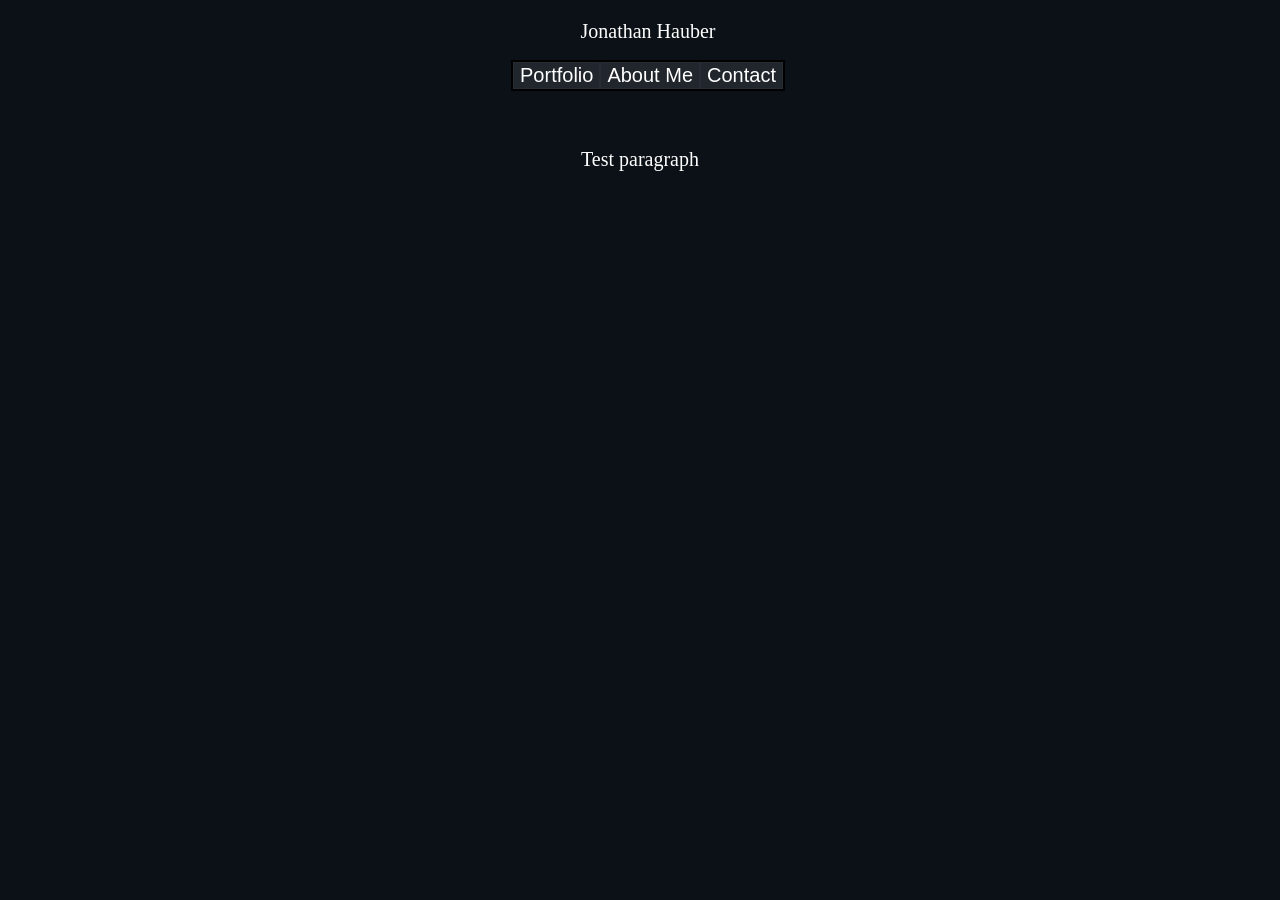
<file: docs/index.html>
<!DOCTYPE html>
<html lang = "en-US">
    <meta name="viewport" content="width=device-width, initial-scale=1.0">
    <head>
        <title>Home</title>
        <link rel="stylesheet" href="../style/style.css">
        <link rel="icon" type="image/x-icon" href = "../img/folder.jpg">
    </head>
    <header>
        <div class="page-title">
            <p>Jonathan Hauber</p>
        </div>
    </header>
    <body>
        <div class = "navbar">
            <nav class = "button-holder">
                <button type="button" onclick="document.location='portfolio.html'" class = "button">Portfolio</button>
                <button type="button" onclick="document.location='about.html'" class = "button">About Me</button>
                <button type="button" onclick="document.location='contact.html'" class = "button">Contact</button>
            </nav>
        </div>
        <div  class = "content github">
            <p class="in-github">Test paragraph</p>
        </div>
    </body>
</html>
</file>
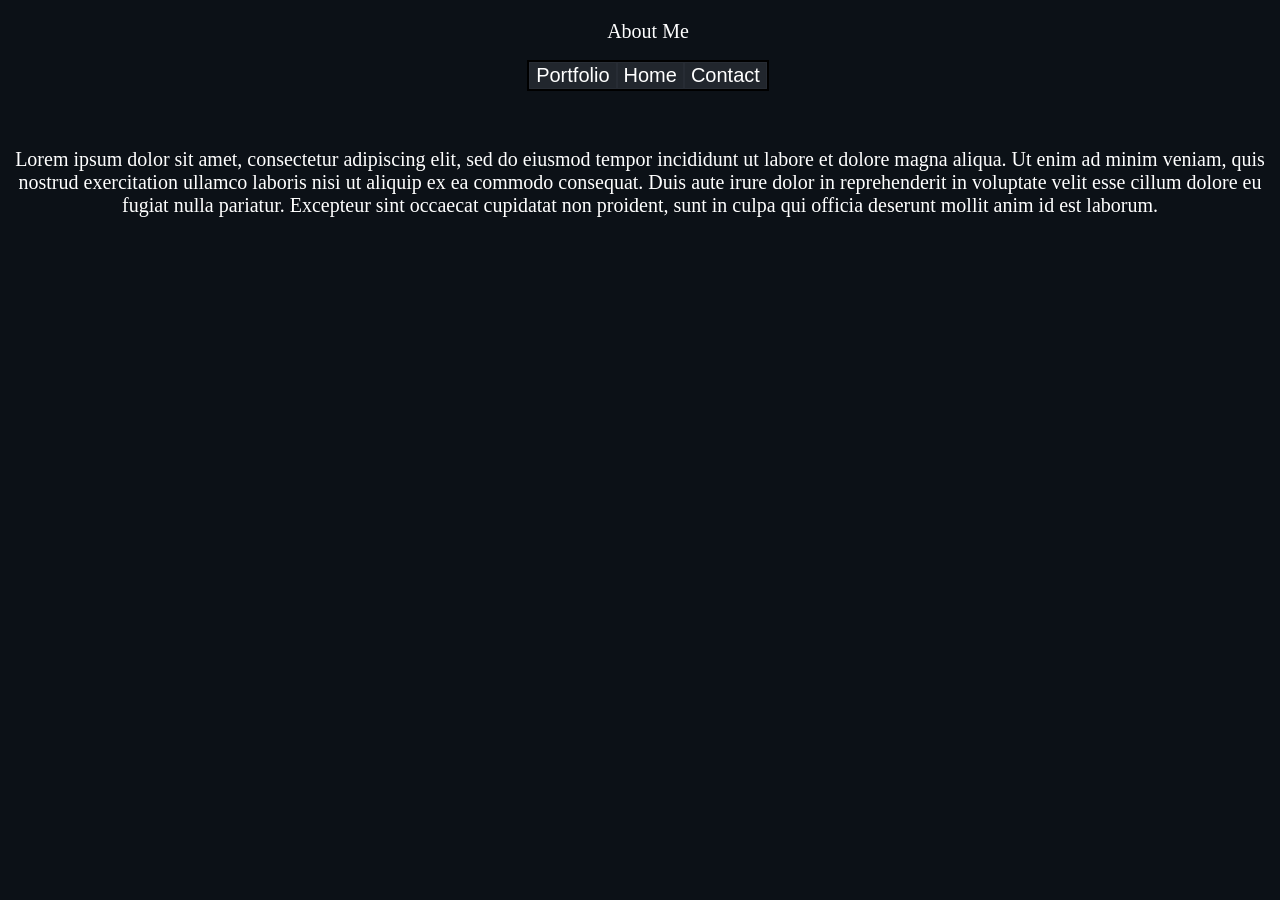
<file: about.html>
<!DOCTYPE html>
<html lang = "en-US">
    <meta name="viewport" content="width=device-width, initial-scale=1.0">
    <head>
        <title>About Me</title>
        <link rel="stylesheet" href="/style/style.css">
        <link rel="icon" type="image/x-icon" href = "/img/folder.jpg">
    </head>
    <header>
        <div class="page-title">
            <p>About Me</p>
        </div>
    </header>
    <body>
        <div class = "navbar">
            <nav class = "button-holder">
                <button type="button" onclick="document.location='portfolio.html'" class = "button">Portfolio</button>
                <button type="button" onclick="document.location='index.html'" class = "button">Home</button>
                <button type="button" onclick="document.location='contact.html'" class = "button">Contact</button>
            </nav>
        </div>
        <div class = "content">
            <p>Lorem ipsum dolor sit amet, consectetur adipiscing elit, sed do eiusmod tempor incididunt ut labore et dolore magna aliqua. Ut enim ad minim veniam, quis nostrud exercitation ullamco laboris nisi ut aliquip ex ea commodo consequat. Duis aute irure dolor in reprehenderit in voluptate velit esse cillum dolore eu fugiat nulla pariatur. Excepteur sint occaecat cupidatat non proident, sunt in culpa qui officia deserunt mollit anim id est laborum.</p>
        </div>
    </body>
</html>
</file>
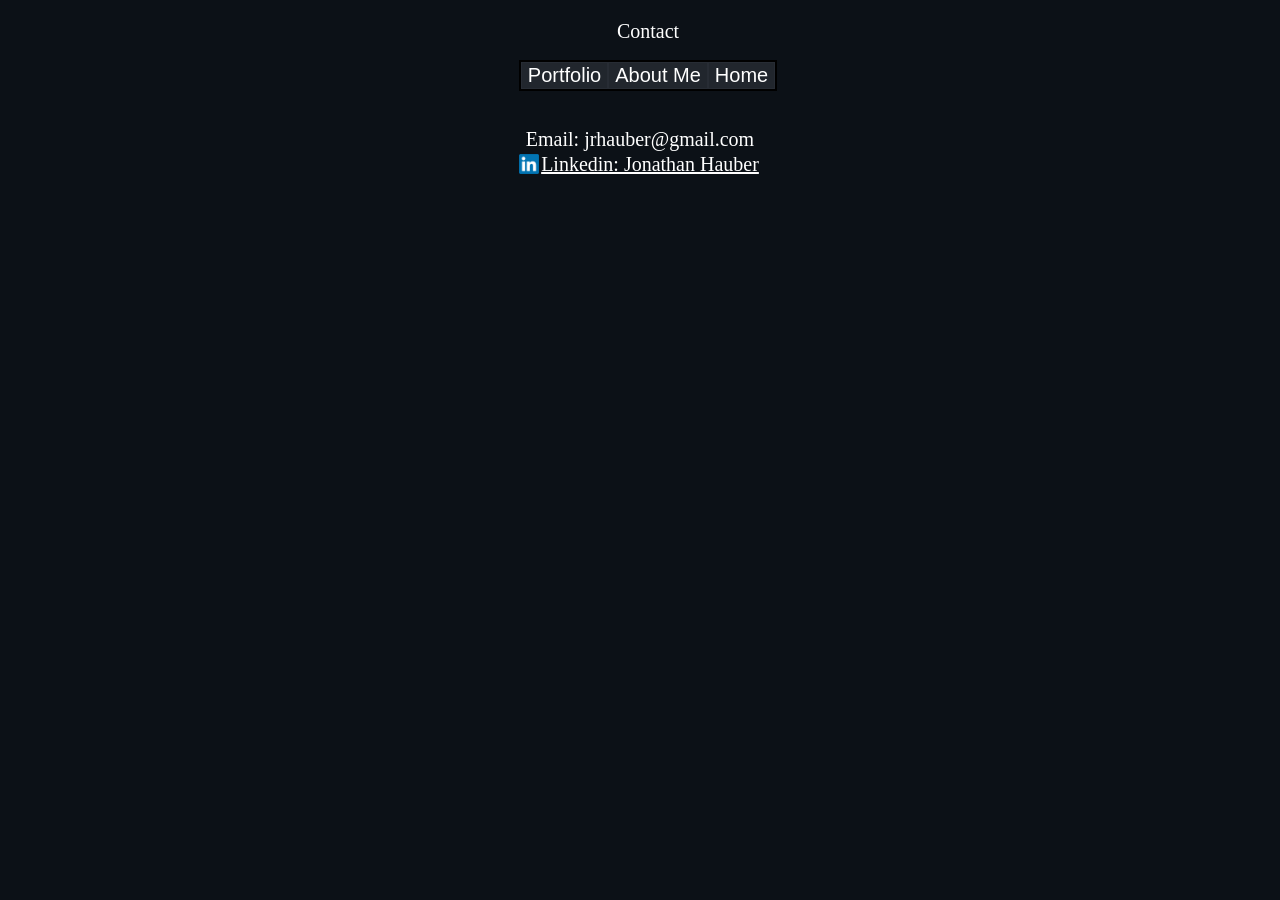
<file: contact.html>
<!DOCTYPE html>
<html lang = "en-US">
    <meta name="viewport" content="width=device-width, initial-scale=1.0">
    <head>
        <title>Contact</title>
        <link rel="stylesheet" href="/style/style.css">
        <link rel="icon" type="image/x-icon" href = "/img/folder.jpg">
    </head>
    <header>
        <div class = "page-title">
            <p>Contact</p>
        </div>
    </header>
    <body>
        <div class = "navbar">
            <nav class = "button-holder">
                <button type="button" onclick="document.location='portfolio.html'" class = "button">Portfolio</button>
                <button type="button" onclick="document.location='about.html'" class = "button">About Me</button>
                <button type="button" onclick="document.location='index.html'" class = "button">Home</button>
            </nav>
        </div>
        <div class = "content">
            Email: jrhauber@gmail.com
            <br>
            <a href="https://www.linkedin.com/in/jonathanhauber/"><img class = "mini" src="/img/lin.png" style="z-index:-5;">Linkedin: Jonathan Hauber</a>
        </div>
    </body>

</html>
</file>
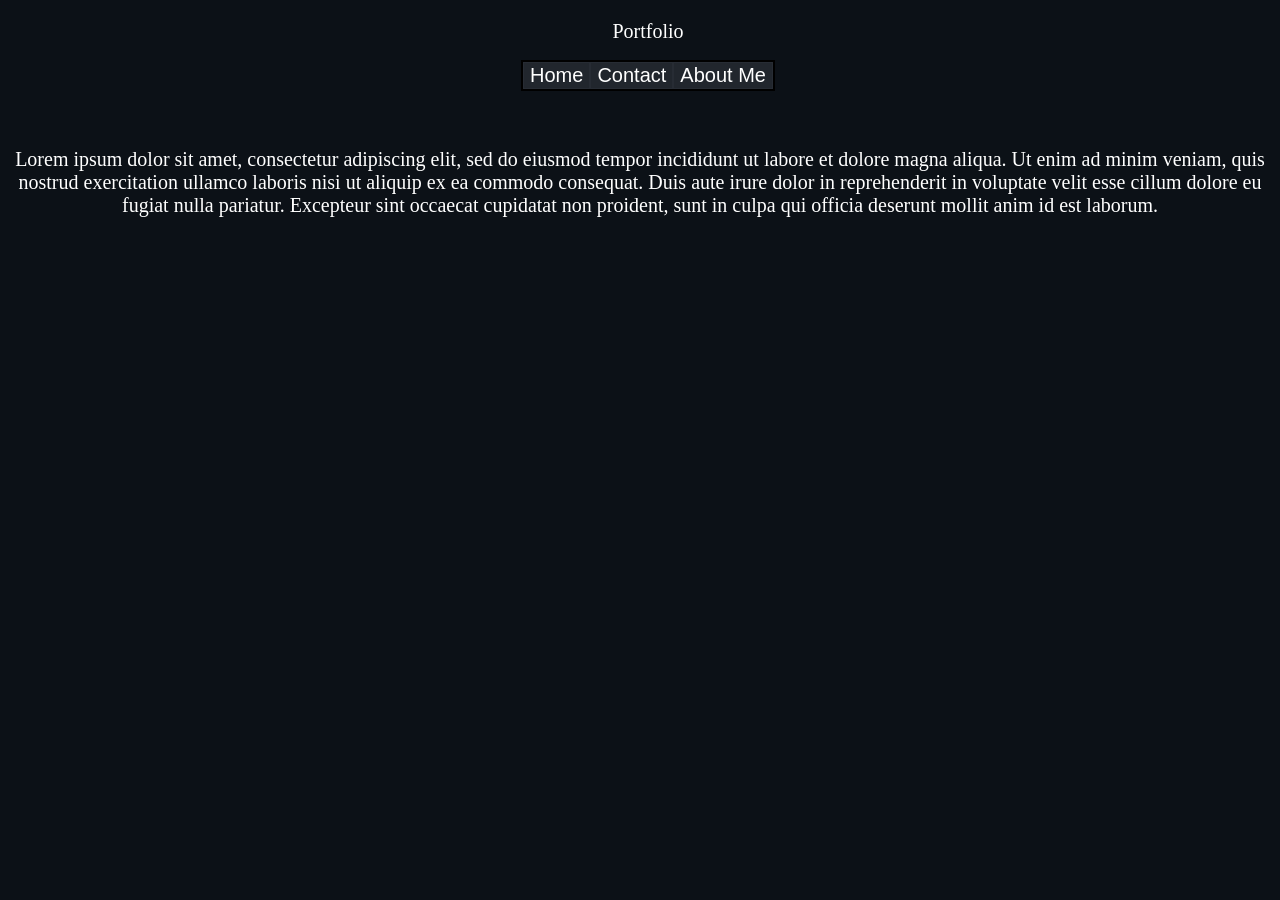
<file: portfolio.html>
<!DOCTYPE html>
<html lang = "en-US">
    <meta name="viewport" content="width=device-width, initial-scale=1.0">
    <head>
        <title>Portfolio</title>
        <link rel="stylesheet" href="/style/style.css">
        <link rel="icon" type="image/x-icon" href = "/img/folder.jpg">
    </head>
    <header>
        <div class="page-title">
            <p>Portfolio</p>
        </div>
    </header>
    <body>
        <div class = "navbar">
            <nav class = "button-holder">
                <button type="button" onclick="document.location='index.html'" class = "button">Home</button>
                <button type="button" onclick="document.location='contact.html'" class = "button">Contact</button>
                <button type="button" onclick="document.location='about.html'" class = "button">About Me</button>
            </nav>
        </div>
        <div class = "content">
            <p>Lorem ipsum dolor sit amet, consectetur adipiscing elit, sed do eiusmod tempor incididunt ut labore et dolore magna aliqua. Ut enim ad minim veniam, quis nostrud exercitation ullamco laboris nisi ut aliquip ex ea commodo consequat. Duis aute irure dolor in reprehenderit in voluptate velit esse cillum dolore eu fugiat nulla pariatur. Excepteur sint occaecat cupidatat non proident, sunt in culpa qui officia deserunt mollit anim id est laborum.</p>
        </div>
    </body>
</html>
</file>
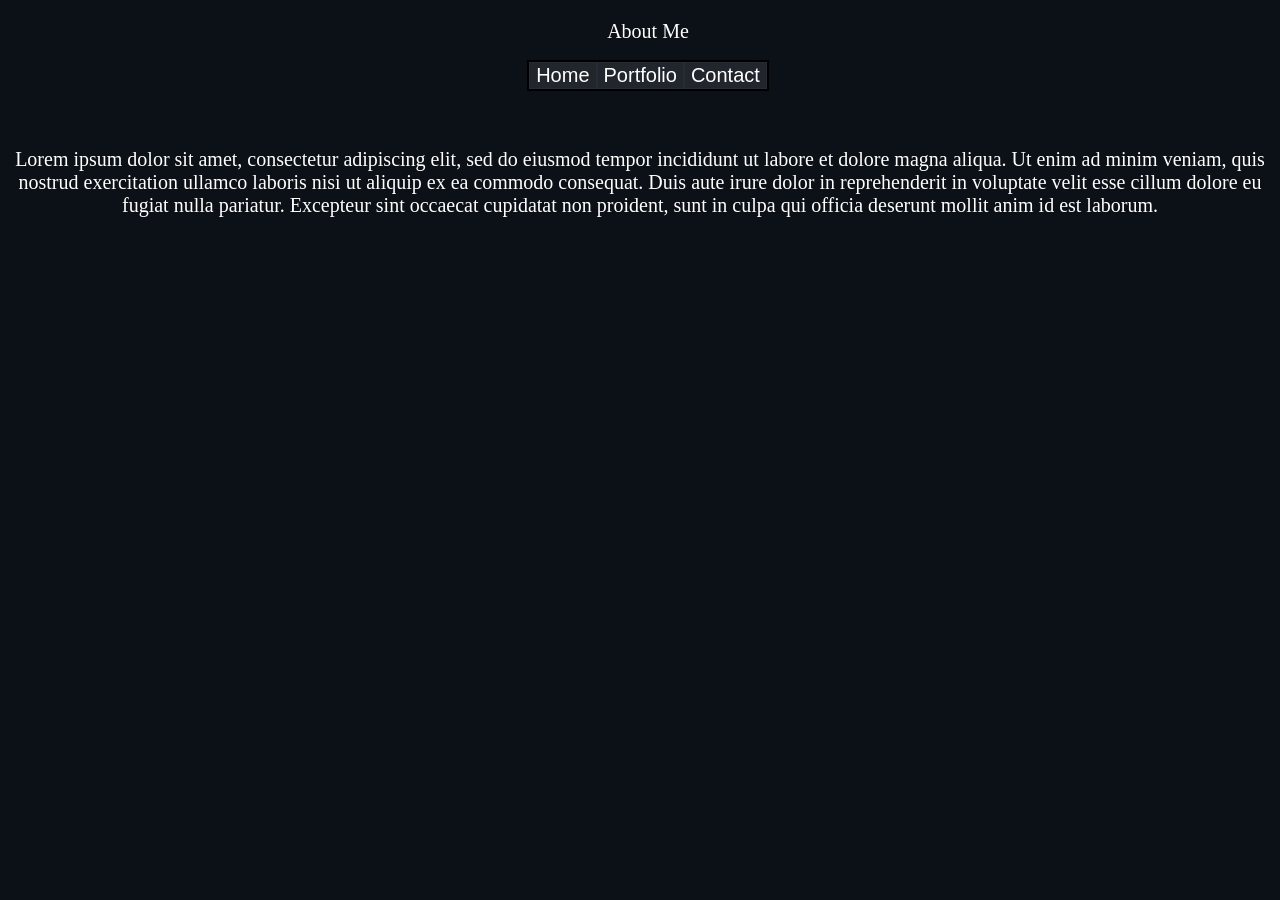
<file: docs/about.html>
<!DOCTYPE html>
<html lang = "en-US">
    <meta name="viewport" content="width=device-width, initial-scale=1.0">
    <head>
        <title>About Me</title>
        <link rel="stylesheet" href="../style/style.css">
        <link rel="icon" type="image/x-icon" href = "../img/folder.jpg">
    </head>
    <header>
        <div class="page-title">
            <p>About Me</p>
        </div>
    </header>
    <body>
        <div class = "navbar">
            <nav class = "button-holder">
                <button type="button" onclick="document.location='index.html'" class = "button">Home</button>
                <button type="button" onclick="document.location='portfolio.html'" class = "button">Portfolio</button>
                <button type="button" onclick="document.location='contact.html'" class = "button">Contact</button>
            </nav>
        </div>
        <div class = "content">
            <p>Lorem ipsum dolor sit amet, consectetur adipiscing elit, sed do eiusmod tempor incididunt ut labore et dolore magna aliqua. Ut enim ad minim veniam, quis nostrud exercitation ullamco laboris nisi ut aliquip ex ea commodo consequat. Duis aute irure dolor in reprehenderit in voluptate velit esse cillum dolore eu fugiat nulla pariatur. Excepteur sint occaecat cupidatat non proident, sunt in culpa qui officia deserunt mollit anim id est laborum.</p>
        </div>
    </body>
</html>
</file>
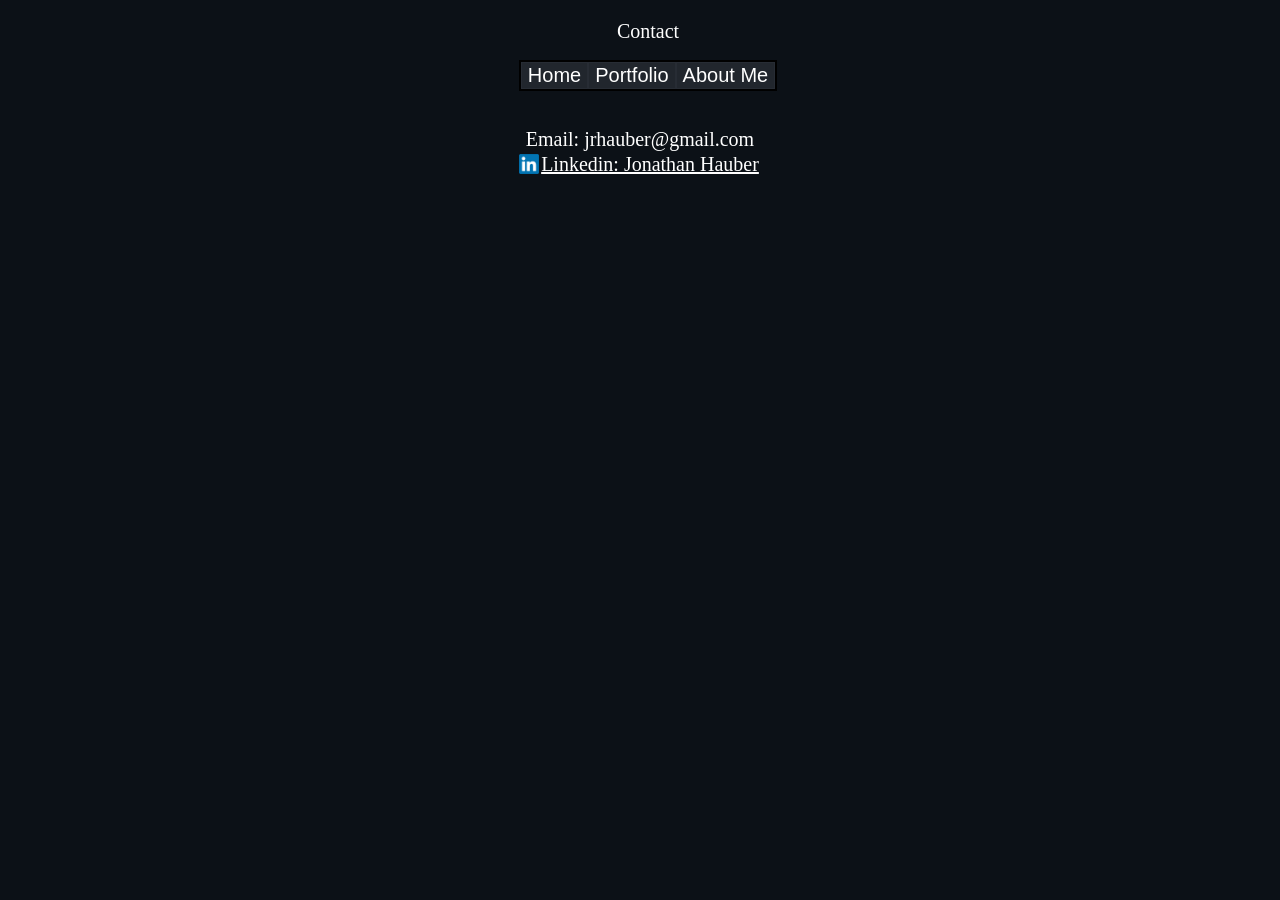
<file: docs/contact.html>
<!DOCTYPE html>
<html lang = "en-US">
    <meta name="viewport" content="width=device-width, initial-scale=1.0">
    <head>
        <title>Contact</title>
        <link rel="stylesheet" href="../style/style.css">
        <link rel="icon" type="image/x-icon" href = "../img/folder.jpg">
    </head>
    <header>
        <div class = "page-title">
            <p>Contact</p>
        </div>
    </header>
    <body>
        <div class = "navbar">
            <nav class = "button-holder">
                <button type="button" onclick="document.location='index.html'" class = "button">Home</button>
                <button type="button" onclick="document.location='portfolio.html'" class = "button">Portfolio</button>
                <button type="button" onclick="document.location='about.html'" class = "button">About Me</button>
            </nav>
        </div>
        <div class = "content">
            Email: jrhauber@gmail.com
            <br>
            <a href="https://www.linkedin.com/in/jonathanhauber/"><img class = "mini" src="../img/lin.png" style="z-index:-5;">Linkedin: Jonathan Hauber</a>
        </div>
    </body>

</html>
</file>
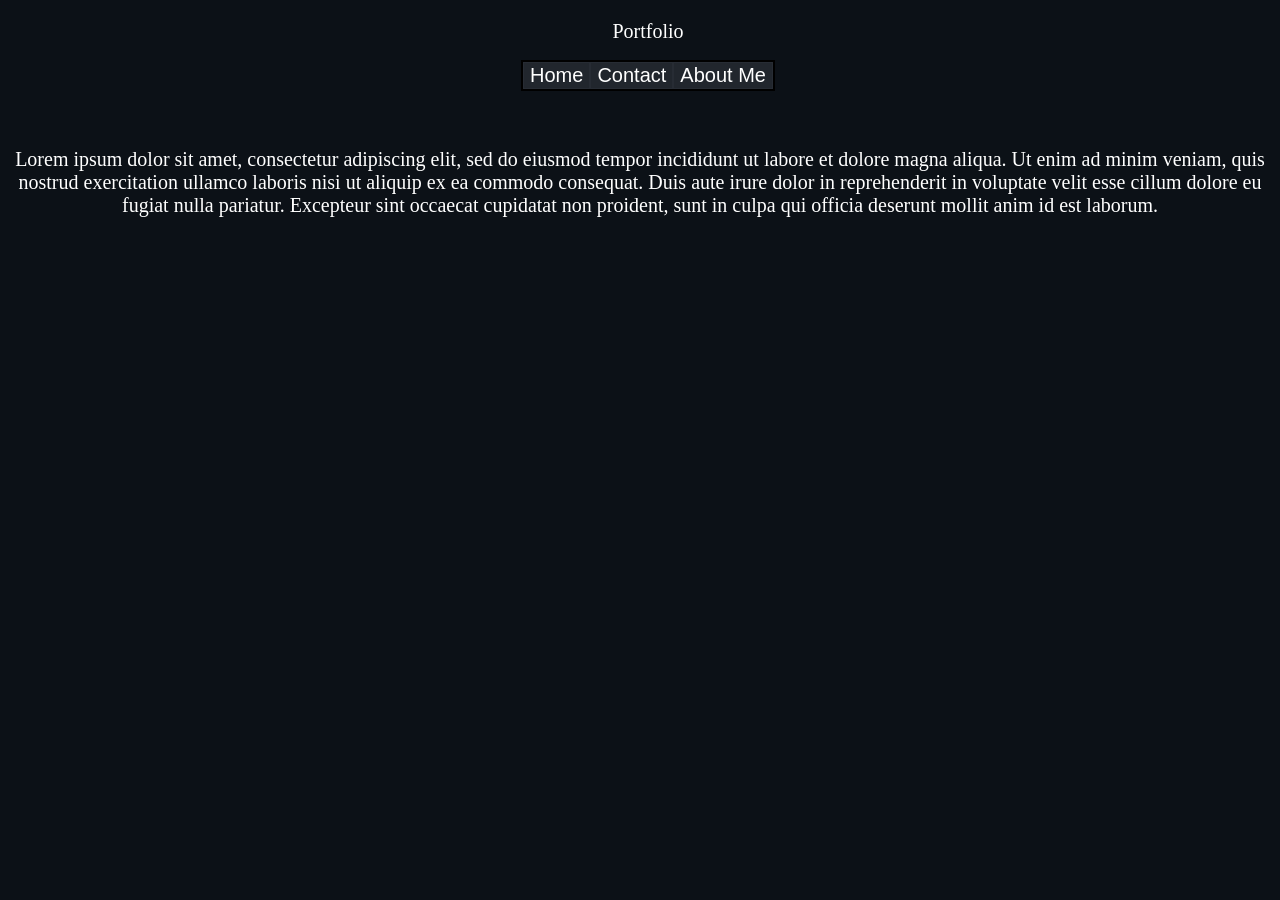
<file: docs/portfolio.html>
<!DOCTYPE html>
<html lang = "en-US">
    <meta name="viewport" content="width=device-width, initial-scale=1.0">
    <head>
        <title>Portfolio</title>
        <link rel="stylesheet" href="../style/style.css">
        <link rel="icon" type="image/x-icon" href = "../img/folder.jpg">
    </head>
    <header>
        <div class="page-title">
            <p>Portfolio</p>
        </div>
    </header>
    <body>
        <div class = "navbar">
            <nav class = "button-holder">
                <button type="button" onclick="document.location='index.html'" class = "button">Home</button>
                <button type="button" onclick="document.location='contact.html'" class = "button">Contact</button>
                <button type="button" onclick="document.location='about.html'" class = "button">About Me</button>
            </nav>
        </div>
        <div class = "content">
            <p>Lorem ipsum dolor sit amet, consectetur adipiscing elit, sed do eiusmod tempor incididunt ut labore et dolore magna aliqua. Ut enim ad minim veniam, quis nostrud exercitation ullamco laboris nisi ut aliquip ex ea commodo consequat. Duis aute irure dolor in reprehenderit in voluptate velit esse cillum dolore eu fugiat nulla pariatur. Excepteur sint occaecat cupidatat non proident, sunt in culpa qui officia deserunt mollit anim id est laborum.</p>
        </div>
    </body>
</html>
</file>
<file: style/style.css>
body {
    background-color: #0C1117;
    color: white;
    font-size: 20px;
    align-items: center;
    align-content: center;
    text-align: center;
}

header {
    color: white;
    font-size: 20px;
}

nav {
    background-color: #0C1117;
    color: white;
    text-align: center;
    display: block;
    align-content: center;
}

div {
    align-content: center;
    text-align: center;
    size: auto;
}

#github {
    background-color: #0C1117;
    background-image: url(../img/github-dark.png);
    background-repeat: no-repeat;
    background-size: contain;
    background-position: center;
    align-content: center;
}

.in-github {
    color: white;
    align-content: center;
    text-align: center;
}

.button {
    border: none;
    color: white;
    background: #21262d;
    text-align: center;
    font-size: 20px;
    border: 1px solid #272c34;
    float: left;
}

.button-holder {
    display: inline-block;
    border: 2px solid black;
}

a:link {
    color: white;
    background-color: transparent;
    text-decoration: underline;
}

a:visited {
    color: white;
    background-color: transparent;
    text-decoration: underline;
}

a:hover {
    color: #3c3cff;
    background-color: transparent;
    text-decoration: underline;
}

a:active {
    color: goldenrod;
    background-color: transparent;
    text-decoration: underline;
}

.mini {
    width: 20px;
    height: 20px;
    position: relative;
    bottom: -3px;
    left: -2px;
}

.page-title {
    position: fixed;
    top: 0;
    width: 100%;
    background: #0C1117;
}

.navbar {
    position: fixed;
    top: 0;
    width: 100%;
    background: #0C1117;
    margin-top: 60px;
}

.content {
    margin-top: 120px;
    width: auto;
    text-align: center;
    align-content: center;
}
</file>
